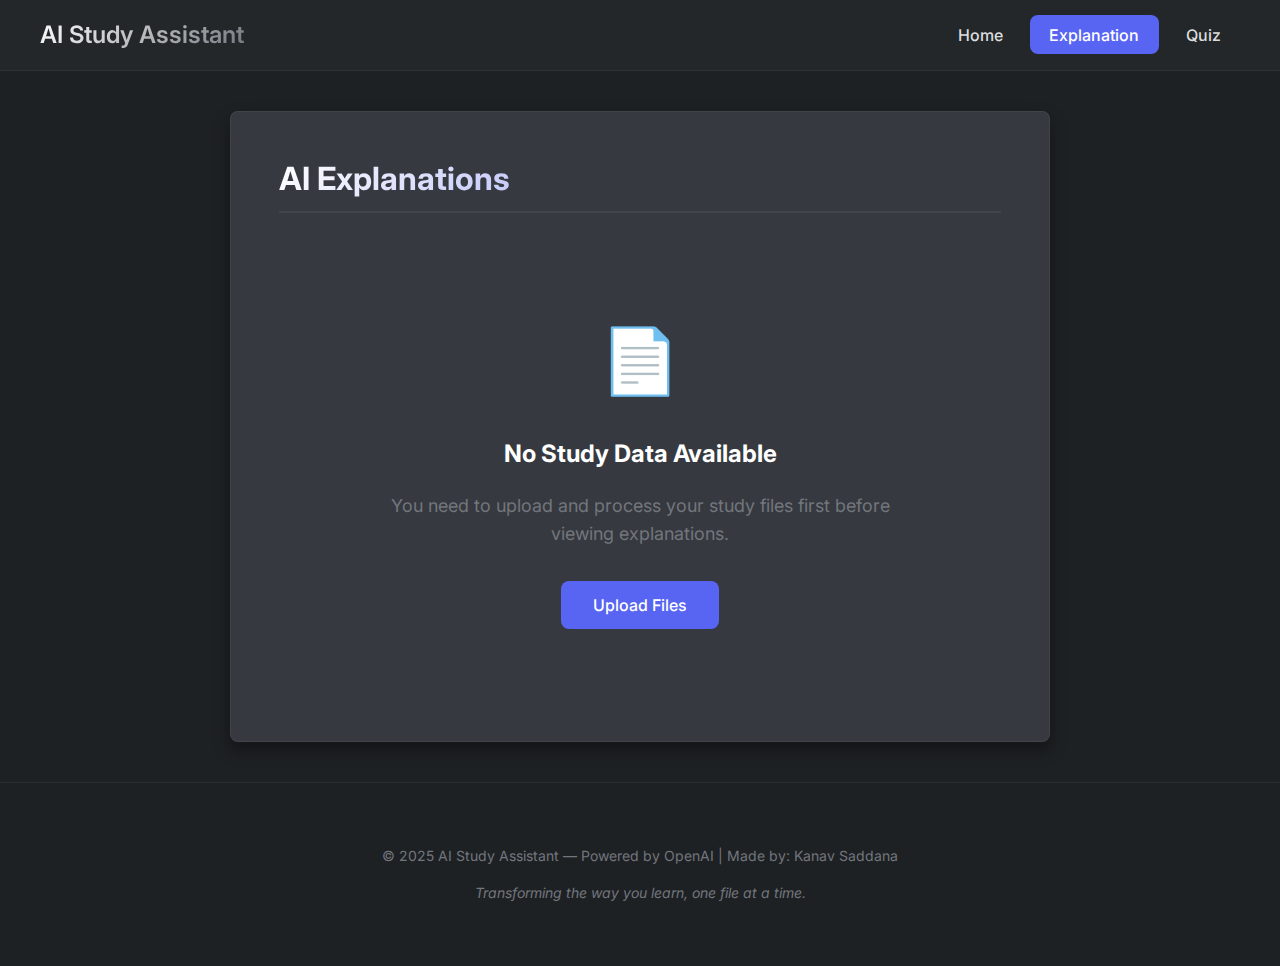
<file: public/explanation.html>
<!DOCTYPE html>
<html lang="en">
<head>
  <meta charset="UTF-8">
  <meta name="viewport" content="width=device-width, initial-scale=1.0">
  <title>AI Explanation</title>
  <link rel="stylesheet" href="styles.css">
</head>
<body>
<nav>
  <h1>AI Study Assistant</h1>
  <ul>
    <li><a href="index.html">Home</a></li>
    <li><a href="explanation.html" class="active">Explanation</a></li>
    <li><a href="quiz.html">Quiz</a></li>
  </ul>
</nav>

  <main class="content">
    <div id="explanation-container">
      <h2 class="hero-title">AI Explanations</h2>
      
      <div id="noDataMessage" class="hidden" style="text-align: center; padding: 4rem 2rem;">
        <div style="font-size: 4rem; margin-bottom: 1.5rem;">📄</div>
        <h3 style="color: var(--theme-text-primary); font-size: 1.5rem; margin-bottom: 1rem;">No Study Data Available</h3>
        <p style="color: var(--theme-text-muted); font-size: 1.125rem; margin-bottom: 2rem; max-width: 500px; margin-left: auto; margin-right: auto;">
          You need to upload and process your study files first before viewing explanations.
        </p>
        <button class="btn" onclick="window.location.href='index.html#upload-section'">Upload Files</button>
      </div>

      <div id="loadingText" style="text-align: center; padding: 3rem;">
        <div style="font-size: 3rem; margin-bottom: 1rem;">⏳</div>
        <p style="color: var(--theme-text-muted); font-size: 1.125rem;">Waiting for AI to process your notes...</p>
        <div style="display: inline-block; margin-top: 1rem; width: 40px; height: 40px; border: 3px solid var(--theme-border); border-top-color: var(--theme-primary); border-radius: 50%; animation: spin 1s linear infinite;"></div>
      </div>
      
      <div id="explanationResult" class="hidden">
        </div>
    </div>
  </main>

  <footer>
    <div class="footer-content">
      <p>© 2025 AI Study Assistant — Powered by OpenAI | Made by: Kanav Saddana</p>
      <p class="footer-tagline">Transforming the way you learn, one file at a time.</p>
    </div>
  </footer>

  <script src="script.js"></script>
</body>
</html>
</file>
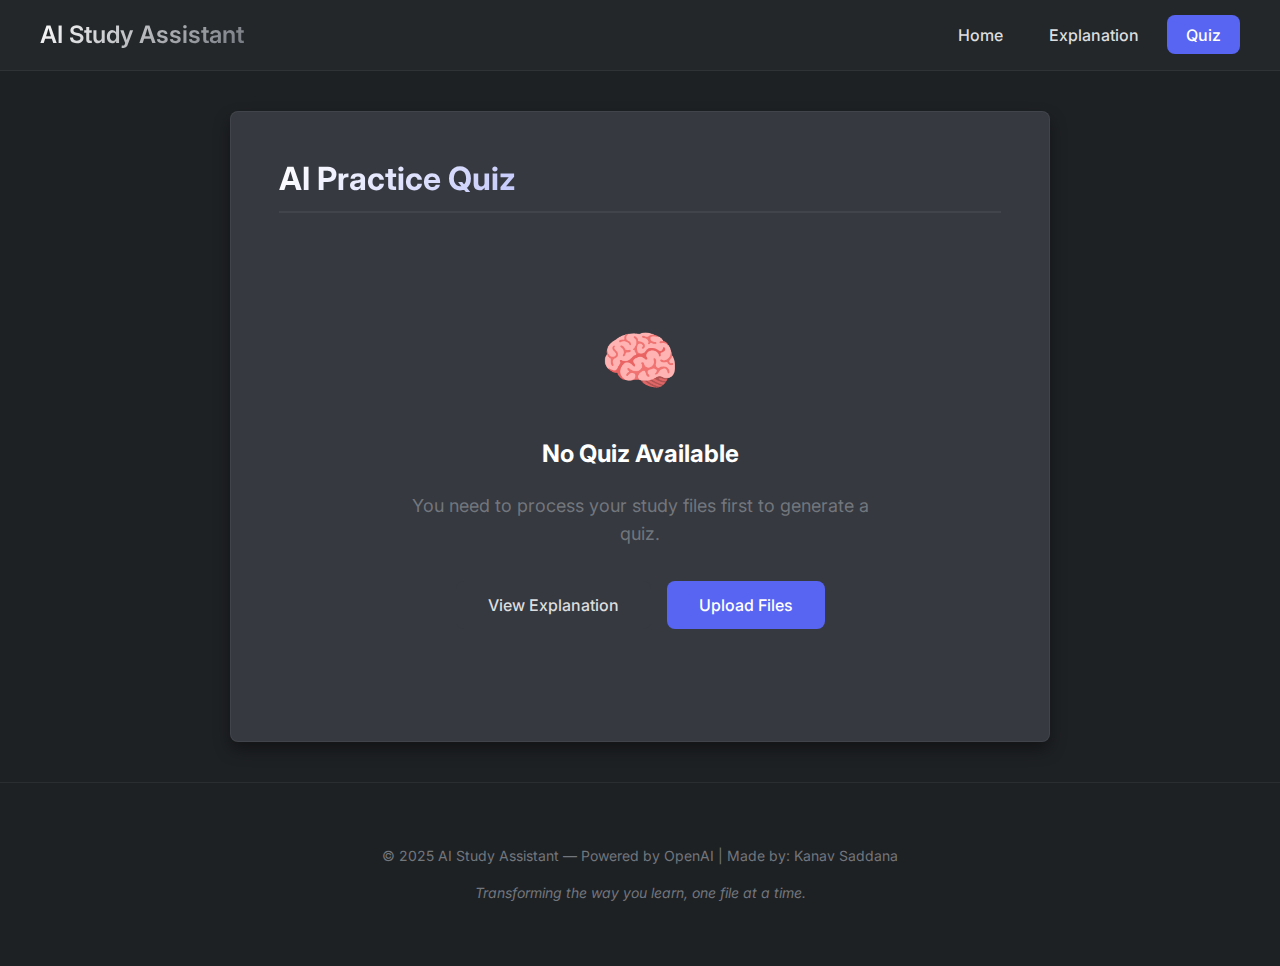
<file: public/quiz.html>
<!DOCTYPE html>
<html lang="en">
<head>
  <meta charset="UTF-8">
  <meta name="viewport" content="width=device-width, initial-scale=1.0">
  <title>AI Quiz</title>
  <link rel="stylesheet" href="styles.css">
</head>
<body>
  <nav>
    <h1>AI Study Assistant</h1>
    <ul>
      <li><a href="index.html">Home</a></li>
      <li><a href="explanation.html">Explanation</a></li>
      <li><a href="quiz.html" class="active">Quiz</a></li>
    </ul>
  </nav>
  
  <main class="content">
    <div id="quiz-container">
      <h2 class="hero-title">AI Practice Quiz</h2>
      
      <div id="noQuizMessage" class="hidden" style="text-align: center; padding: 4rem 2rem;">
        <div style="font-size: 4rem; margin-bottom: 1.5rem;">🧠</div>
        <h3 style="color: var(--theme-text-primary); font-size: 1.5rem; margin-bottom: 1rem;">No Quiz Available</h3>
        <p style="color: var(--theme-text-muted); font-size: 1.125rem; margin-bottom: 2rem; max-width: 500px; margin-left: auto; margin-right: auto;">
          You need to process your study files first to generate a quiz.
        </p>
        <div style="display: flex; gap: 1rem; justify-content: center; flex-wrap: wrap;">
          <button class="btn" style="background: var(--theme-content); color: var(--theme-text-secondary);" onclick="window.location.href='explanation.html'">View Explanation</button>
          <button class="btn" onclick="window.location.href='index.html#upload-section'">Upload Files</button>
        </div>
      </div>

      <div id="loadingQuiz" style="text-align: center; padding: 3rem;">
        <div style="font-size: 3rem; margin-bottom: 1rem;">🧠</div>
        <p style="color: var(--theme-text-muted); font-size: 1.125rem;">Waiting for AI to create your quiz...</p>
        <div style="display: inline-block; margin-top: 1rem; width: 40px; height: 40px; border: 3px solid var(--theme-border); border-top-color: var(--theme-primary); border-radius: 50%; animation: spin 1s linear infinite;"></div>
      </div>
      
      <div id="quizContent" class="hidden">
        </div>
    </div>
  </main>

  <footer>
    <div class="footer-content">
      <p>© 2025 AI Study Assistant — Powered by OpenAI | Made by: Kanav Saddana</p>
      <p class="footer-tagline">Transforming the way you learn, one file at a time.</p>
    </div>
  </footer>
  <script src="script.js"></script>
</body>
</html>
</file>
<file: public/styles.css>
@import url('https://fonts.googleapis.com/css2?family=Inter:wght@300;400;500;600;700&display=swap');

/* CSS Variables - General Color Theme */
:root {
  --theme-primary: #5865F2; 
  --primary-hover: #4752C4;
  --theme-dark: #23272A; 
  --theme-darker: #1e2124; 
  --theme-sidebar: #2C2F33; 
  --theme-content: #36393F; 
  --theme-text-primary: #FFFFFF; 
  --theme-text-secondary: #DCDDDE; 
  --theme-text-muted: #72767D; 
  --theme-success: #57F287; 
  --theme-danger: #ED4245; 
  --theme-warning: #FEE75C; 
  --theme-border: rgba(255, 255, 255, 0.06); 
  --shadow-sm: 0 2px 4px rgba(0, 0, 0, 0.2);
  --shadow-md: 0 4px 8px rgba(0, 0, 0, 0.3);
  --shadow-lg: 0 8px 16px rgba(0, 0, 0, 0.4);
  --radius-sm: 4px;
  --radius-md: 8px;
  --radius-lg: 12px;
}

/* General */
* {
  box-sizing: border-box;
}

*::before,
*::after {
  box-sizing: border-box;
}

html {
  margin: 0;
  padding: 0;
  width: 100%;
  min-height: 100%;
  background-color: var(--theme-darker);
  overflow-x: hidden;
  scroll-behavior: smooth;
}

body {
  margin: 0;
  padding: 0;
  width: 100%;
  min-height: 100vh;
  font-family: 'Inter', -apple-system, BlinkMacSystemFont, 'Segoe UI', sans-serif;
  background: transparent;
  color: var(--theme-text-secondary);
  display: flex;
  flex-direction: column;
  line-height: 1.6;
  overflow-x: hidden;
  position: relative;
}

/* Navbar */
nav {
  background: var(--theme-dark);
  display: flex;
  justify-content: space-between;
  align-items: center;
  padding: 1rem 2.5rem;
  border-bottom: 1px solid var(--theme-border);
  position: sticky;
  top: 0;
  z-index: 100;
}

nav h1 {
  font-size: 1.5rem;
  font-weight: 600;
  color: var(--theme-text-primary);
  margin: 0;
  background: linear-gradient(135deg, var(--theme-text-primary) 0%, var(--theme-text-muted) 100%);
  -webkit-background-clip: text;
  -webkit-text-fill-color: transparent;
  background-clip: text;
}

nav ul {
  list-style: none;
  display: flex;
  gap: 0.5rem;
  margin: 0;
  padding: 0;
}

nav ul li a {
  color: var(--theme-text-secondary);
  text-decoration: none;
  padding: 0.6rem 1.2rem;
  border-radius: var(--radius-md);
  font-weight: 500;
  position: relative;
}

nav ul li a.active {
  color: var(--theme-text-primary);
  background: var(--theme-primary);
}

/* Footer */
footer {
  text-align: center;
  padding: 3rem 1.5rem;
  background: transparent;
  color: var(--theme-text-muted);
  margin-top: auto;
  font-size: 0.875rem;
  border-top: 1px solid var(--theme-border);
  width: 100%;
  position: relative;
}

.footer-content {
  max-width: 1200px;
  margin: 0 auto;
}

.footer-tagline {
  margin-top: 0.5rem;
  font-style: italic;
  color: var(--theme-text-muted);
}

/* Container */
.container {
  max-width: 1200px;
  width: 100%;
  margin: 0 auto;
  padding: 0 2rem;
  box-sizing: border-box;
}

/* Main Content */
main {
  width: 100%;
  overflow-x: hidden;
  box-sizing: border-box;
}

.center {
  display: flex;
  justify-content: center;
  align-items: center;
  min-height: calc(100vh - 200px);
  padding: 2rem;
  width: 100%;
  box-sizing: border-box;
}

.content {
  padding: 2.5rem;
  max-width: 900px;
  width: 100%;
  margin: 0 auto;
}

/* Section Styles */
section {
  padding: 5rem 0;
  width: 100%;
  box-sizing: border-box;
  overflow-x: hidden;
}

.section-title {
  font-size: 2.5rem;
  font-weight: 600;
  color: var(--theme-text-primary);
  text-align: center;
  margin: 0 0 1rem 0;
}

.section-subtitle {
  font-size: 1.125rem;
  color: var(--theme-text-muted);
  text-align: center;
  margin: 0 0 3rem 0;
  max-width: 600px;
  margin-left: auto;
  margin-right: auto;
}

/* Hero Section */
.hero {
  display: flex;
  align-items: center;
  justify-content: space-between;
  padding: 6rem 2.5rem;
  max-width: 1200px;
  width: 100%;
  margin: 0 auto;
  min-height: 70vh;
  gap: 4rem;
  box-sizing: border-box;
}

.hero-content {
  flex: 1;
  max-width: 600px;
}

.hero-title {
  font-size: 3.5rem;
  font-weight: 700;
  color: var(--theme-text-primary);
  margin: 0 0 1.5rem 0;
  line-height: 1.2;
  background: linear-gradient(135deg, var(--theme-text-primary) 0%, var(--theme-primary) 100%);
  -webkit-background-clip: text;
  -webkit-text-fill-color: transparent;
  background-clip: text;
}

.hero-subtitle {
  font-size: 1.25rem;
  color: var(--theme-text-secondary);
  margin: 0 0 2.5rem 0;
  line-height: 1.6;
}

.hero-buttons {
  display: flex;
  gap: 1rem;
  flex-wrap: wrap;
}

.hero-illustration {
  flex: 1;
  display: flex;
  justify-content: center;
  align-items: center;
}

.hero-icon {
  font-size: 12rem;
  max-width: 100%;
  height: auto;
}

.hero-illustration img {
  width: 100%;
  max-width: 300px;
  height: auto;
  aspect-ratio: 1;
  object-fit: cover;
  border-radius: var(--radius-md);
}

/* Features Section */
.features-section {
  background: var(--theme-dark);
  padding: 6rem 0;
}

.features-grid {
  display: grid;
  grid-template-columns: repeat(auto-fit, minmax(300px, 1fr));
  gap: 2rem;
  margin-top: 3rem;
}

.feature-card {
  background: var(--theme-content);
  padding: 2rem;
  border-radius: var(--radius-md);
  border: 1px solid var(--theme-border);
  text-align: center;
}

.feature-icon {
  font-size: 3rem;
  margin-bottom: 1rem;
}

.feature-card h3 {
  font-size: 1.5rem;
  font-weight: 500;
  color: var(--theme-text-primary);
  margin: 0 0 1rem 0;
}

.feature-card p {
  color: var(--theme-text-secondary);
  line-height: 1.6;
  margin: 0;
}

/* How It Works Section */
.how-it-works-section {
  padding: 6rem 0;
}

.steps-container {
  display: flex;
  flex-direction: column;
  gap: 3rem;
  max-width: 800px;
  margin: 0 auto;
}

.step {
  display: flex;
  gap: 2rem;
  align-items: flex-start;
}

.step-number {
  width: 60px;
  height: 60px;
  border-radius: 50%;
  background: linear-gradient(135deg, var(--theme-primary) 0%, var(--primary-hover) 100%);
  color: var(--theme-text-primary);
  font-size: 1.5rem;
  font-weight: 700;
  display: flex;
  align-items: center;
  justify-content: center;
  flex-shrink: 0;
  box-shadow: var(--shadow-md);
}

.step-content {
  flex: 1;
}

.step-content h3 {
  font-size: 1.5rem;
  font-weight: 500;
  color: var(--theme-text-primary);
  margin: 0 0 0.75rem 0;
}

.step-content p {
  color: var(--theme-text-secondary);
  line-height: 1.6;
  margin: 0;
}

/* Upload Section */
.upload-section {
  background: var(--theme-dark);
  padding: 6rem 0;
}

.upload-section .drop-zone {
  max-width: 700px;
  margin: 0 auto;
}

.upload-section .drop-zone h3 {
  font-size: 1.75rem;
  font-weight: 700;
  color: var(--theme-text-primary);
  margin: 0 0 0.75rem 0;
  line-height: 1.2;
}

.file-formats {
  margin-top: 1.5rem;
  font-size: 0.875rem;
  color: var(--theme-text-muted);
  line-height: 1.4;
}

/* Drop Zone */
.drop-zone {
  border: 2px dashed var(--theme-primary);
  border-radius: var(--radius-md);
  text-align: center;
  padding: 4rem 3rem;
  max-width: 700px;
  width: 100%;
  margin: 0 auto;
  background: var(--theme-content);
  position: relative;
  transition: all 0.2s ease;
}

.drop-zone.drag-over {
  border-color: var(--theme-success);
  background: rgba(87, 242, 135, 0.05);
  transform: scale(1.02);
}

.drop-zone h2, .drop-zone h3 {
  color: var(--theme-text-primary);
  font-size: 1.75rem;
  font-weight: 600;
  margin: 0 0 0.75rem 0;
}

.drop-zone p {
  color: var(--theme-text-muted);
  font-size: 1rem;
  margin: 0 0 2rem 0;
}

.drop-zone .file-formats {
  margin-top: 1.5rem;
  font-size: 0.875rem;
  color: var(--theme-text-muted);
}

/* Buttons */
button, .btn {
  background: var(--theme-primary);
  border: none;
  padding: 0.875rem 2rem;
  color: var(--theme-text-primary);
  font-weight: 500;
  font-size: 1rem;
  border-radius: var(--radius-md);
  cursor: pointer;
  font-family: inherit;
  text-decoration: none;
  display: inline-block;
  transition: all 0.2s ease;
}

button:hover, .btn:hover {
  background: var(--primary-hover);
  transform: translateY(-2px);
  box-shadow: var(--shadow-sm);
}

button:focus, .btn:focus {
  outline: 2px solid var(--theme-primary);
  outline-offset: 2px;
}

.btn-primary {
  background: var(--theme-primary);
}

.btn-secondary {
  background: var(--theme-content);
  border: 1px solid var(--theme-primary);
  color: var(--theme-text-primary);
}

.btn-secondary:hover {
  background: var(--theme-dark);
  box-shadow: var(--shadow-sm);
}

/* Hidden state */
.hidden {
  display: none !important;
}

/* Loading States */
#loadingQuiz, #loadingText {
  text-align: center;
  padding: 3rem;
  font-size: 1.125rem;
  color: var(--theme-text-muted);
}

/* Quiz Styles */
#quiz-container, #explanation-container {
  background: var(--theme-content);
  border-radius: var(--radius-md);
  padding: 3rem;
  border: 1px solid var(--theme-border);
  box-shadow: var(--shadow-lg);
}

#quiz-container h2, #explanation-container h2 {
  font-size: 2rem;
  color: var(--theme-text-primary);
  margin-top: 0;
  margin-bottom: 2rem;
  font-weight: 700;
  border-bottom: 2px solid var(--theme-border);
  padding-bottom: 0.75rem;
}

.question {
  background: var(--theme-dark);
  padding: 2rem;
  border-radius: var(--radius-md);
  margin-bottom: 2rem;
  border: 1px solid var(--theme-border);
  animation: fadeIn 0.5s ease-out;
}

.question p {
  font-size: 1.25rem;
  font-weight: 600;
  color: var(--theme-text-primary);
  margin-top: 0;
  margin-bottom: 1.5rem;
}

.question ul {
  list-style: none;
  padding: 0;
  margin: 0;
  display: flex;
  flex-direction: column;
  gap: 0.75rem;
}

.question li {
  background: var(--theme-content);
  padding: 1rem 1.25rem;
  border-radius: var(--radius-sm);
  cursor: pointer;
  border: 1px solid transparent;
  transition: all 0.2s ease;
}

.question li:hover {
  background: var(--theme-sidebar);
  border-color: var(--primary-hover);
}

.question li.selected {
  border-color: var(--theme-primary);
  background: rgba(88, 101, 242, 0.15);
  color: var(--theme-text-primary);
}

/* Result States */
.question li.correct {
  background: rgba(87, 242, 135, 0.15);
  border-color: var(--theme-success);
  color: var(--theme-success);
}

.question li.incorrect {
  background: rgba(237, 66, 69, 0.15);
  border-color: var(--theme-danger);
  color: var(--theme-danger);
}

/* Loading spinner for buttons */
button:disabled {
  opacity: 0.6;
  cursor: not-allowed !important;
  transform: none !important;
}

@keyframes spin {
  to { transform: rotate(360deg); }
}

@keyframes fadeIn {
  from { opacity: 0; }
  to { opacity: 1; }
}

/* Explanation Styles */
#explanationResult {
  color: var(--theme-text-secondary);
  line-height: 1.7;
}


.explanation-topic-title {
  font-size: 1.75rem;
  font-weight: 700;
  color: var(--theme-text-primary);
  margin: 0 0 2.5rem 0; 
  padding-bottom: 0.5rem; 
  border-bottom: 3px solid var(--theme-primary);
  display: inline-block;
  line-height: 1.2;
  transition: all 0.3s ease;
}

#explanationResult p {
  margin-bottom: 1.5rem;
  font-size: 1rem;
  padding: 0;
  color: var(--theme-text-secondary);
  line-height: 1.7;
}

#explanationResult strong {
  color: var(--theme-text-primary);
  font-weight: 600;
}

/* About Section */
.about-section {
  padding: 6rem 0;
  background: var(--theme-dark);
}

.about-content {
  max-width: 800px;
  margin: 0 auto;
  text-align: center;
}

.about-content p {
  color: var(--theme-text-secondary);
  font-size: 1.125rem;
  line-height: 1.8;
  margin-bottom: 1.5rem;
}

.about-features {
  display: flex;
  flex-direction: column;
  gap: 1.5rem;
  margin-top: 2.5rem;
  text-align: left;
}

.about-feature {
  background: var(--theme-content);
  padding: 1.5rem;
  border-radius: var(--radius-md);
  border: 1px solid var(--theme-border);
  color: var(--theme-text-secondary);
  line-height: 1.6;
}

.about-feature strong {
  color: var(--theme-text-primary);
  display: block;
  margin-bottom: 0.5rem;
}

/* Notification Styles */
@keyframes slideIn {
  from {
    transform: translateX(400px);
    opacity: 0;
  }
  to {
    transform: translateX(0);
    opacity: 1;
  }
}

@keyframes slideOut {
  from {
    transform: translateX(0);
    opacity: 1;
  }
  to {
    transform: translateX(400px);
    opacity: 0;
  }
}

.notification {
  position: fixed;
  top: 90px;
  right: 20px;
  padding: 1rem 1.25rem;
  border-radius: var(--radius-md);
  border: 1px solid var(--theme-border);
  box-shadow: var(--shadow-lg);
  color: var(--theme-text-primary);
  font-weight: 500;
  max-width: 350px;
  z-index: 2000;
  animation: slideIn 0.35s ease-out;
}

/* Notification Types */
.notification.info {
  background: var(--theme-content);
}

.notification.success {
  background: var(--theme-sidebar);
  border-color: var(--theme-success);
  color: var(--theme-success);
}

.notification.error {
  background: var(--theme-sidebar);
  border-color: var(--theme-danger);
  color: var(--theme-danger);
}

.notification.warning {
  background: var(--theme-sidebar);
  border-color: var(--theme-warning);
  color: var(--theme-warning);
}


@media (max-width: 768px) {
  /* Navbar */
  nav {
    padding: 0.75rem 1rem;
    flex-direction: column;
    gap: 0.75rem;
  }

  nav ul {
    justify-content: center;
    width: 100%;
  }
  
  nav h1 {
    font-size: 1.35rem;
  }

  /* Hero Section */
  .hero {
    flex-direction: column;
    padding: 4rem 1.5rem;
    gap: 3rem;
    text-align: center;
    min-height: auto;
  }

  .hero-content {
    max-width: 100%;
  }
  
  .hero-title {
    font-size: 2.5rem;
  }
  
  .hero-subtitle {
    font-size: 1.1rem;
  }

  .hero-buttons {
    justify-content: center;
  }

  .hero-icon {
    font-size: 8rem;
  }

  .content {
    padding: 1.5rem;
  }

  section {
    padding: 3rem 0;
  }

  .container {
    padding: 0 1rem;
  }
  
  .section-title {
    font-size: 2rem;
  }

  /* How It Works */
  .step {
    flex-direction: column;
    align-items: center;
    text-align: center;
    gap: 1rem;
  }
  
  .step-content h3 {
    font-size: 1.35rem;
  }

  .upload-section .drop-zone {
    max-width: 100%;
  }

  .drop-zone {
    padding: 2.5rem 1.5rem;
  }

  #quiz-container, #explanation-container {
    padding: 1.5rem;
    border-radius: var(--radius-sm);
  }
  
  .question {
    padding: 1rem; 
    margin-bottom: 1.5rem;
  }
  
  .question p {
    font-size: 1rem;
  }
  
  .question li {
    padding: 0.75rem 1rem;
    font-size: 0.95rem;
  }

  .explanation-topic-title {
    font-size: 1.5rem;
    margin-bottom: 1.5rem;
  }
  
  #quizContent > div:last-child {
      display: flex;
      flex-direction: column;
      gap: 0.75rem !important;
  }
  
  .notification {
    top: 70px;
    left: 10px;
    right: 10px;
    max-width: calc(100% - 20px);
    padding: 0.8rem 1rem;
    font-size: 0.95rem;
  }

  /* Footer */
  footer {
    padding: 2rem 1.25rem;
    font-size: 0.8rem;
  }
}

/* Animations */
@keyframes fadeIn {
  from {
    opacity: 0;
    transform: translateY(10px);
  }
  to {
    opacity: 1;
    transform: translateY(0);
  }
}

#quizContent, #explanationResult {
  animation: fadeIn 0.5s ease-out;
}

/* Scrollbar Styling */
::-webkit-scrollbar {
  width: 10px;
}

::-webkit-scrollbar-track {
  background: var(--theme-dark);
}

::-webkit-scrollbar-thumb {
  background: var(--theme-content);
  border-radius: 5px;
}

/* Spinner Animation */
@keyframes spin {
  to {
    transform: rotate(360deg);
  }
}

#noDataMessage h3, #noQuizMessage h3 {
  color: var(--theme-text-primary);
}
</file>
